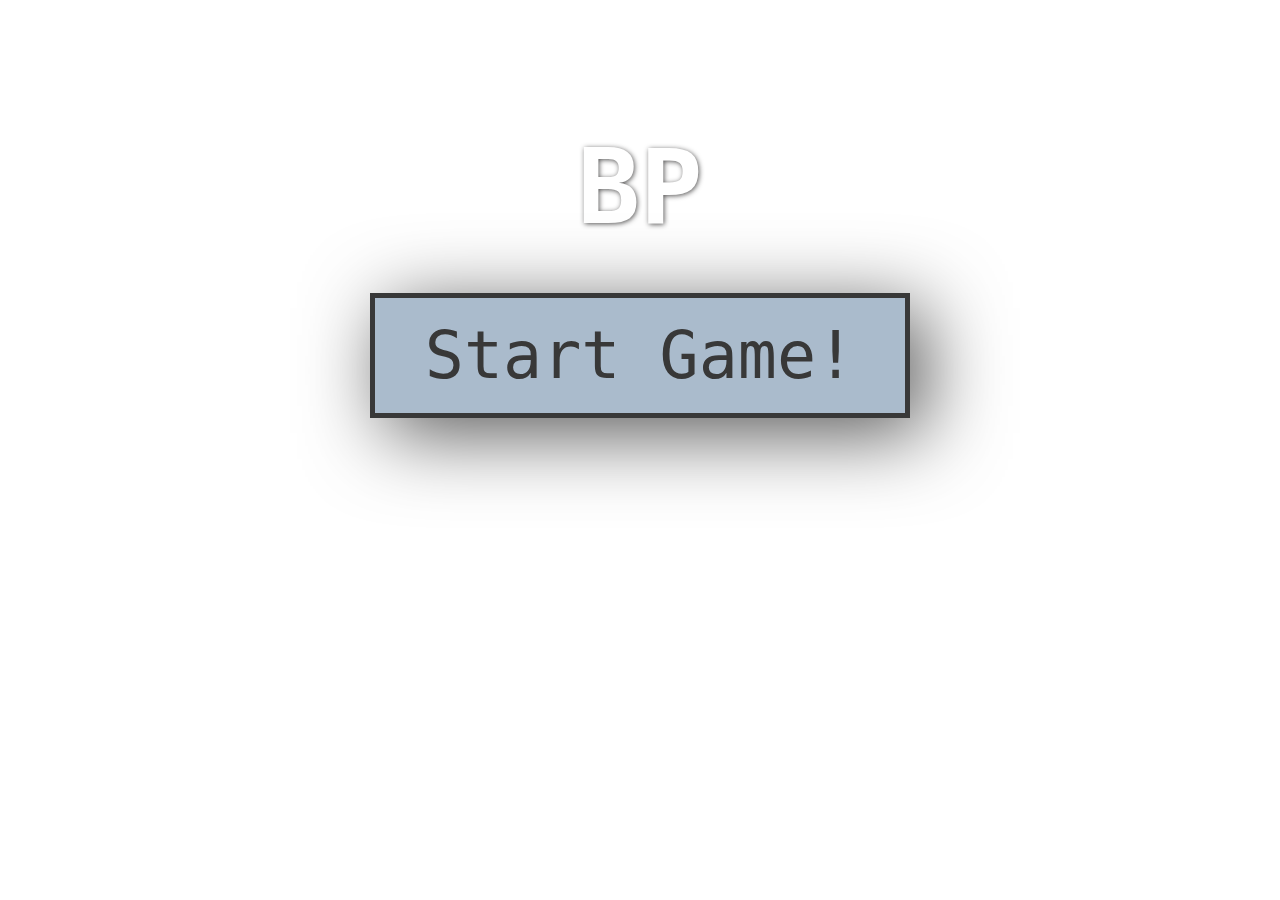
<file: game/index.html>
<html>
<head>
<title>BP</title>

<link rel="stylesheet" type="text/css" href="style.css">
<script src="jquery-1.11.3.js"></script>
<script src="gamedev.js"></script>
</head>

<body>

<div class="titleContent">

<h1 class="splashTitle">BP<br> </h1>

<a id="start" class="button" href="explore.html">Start Game!</a>

</div>





</body>
</file>
<file: game/style.css>
body {

	background-image: url("http://whiskeytangoglobetrot.com/wp-content/uploads/2015/04/Comerica-park.jpg");
    background-size: cover;
    background-position: center center;
	font-family: monospace;

}

/*Stuff below governs the start screen*/
    
.titleContent {
	margin: 10% auto;
    text-align: center;
}

.splashTitle {
	color: #fff;
    font-size: 8em;
    text-transform: uppercase;
    text-shadow: 1px 1px 5px rgba(27, 25, 25, 0.74);
}

.button {
	border: 5px solid #383838;
    color: #383838;
    padding: 20px 50px;
    font-size: 5em;
    text-decoration: none;
    background-color: #abc;
    box-shadow: 15px 15px 80px #555;
}
  a.button:hover {
    background-color: #383838;
    color: #abc;
  }



/*Stuff below governs the Explore screen*/

#exploreBody {
	background-color: #ffffff;

    

}



#play  {
    
}
</file>
